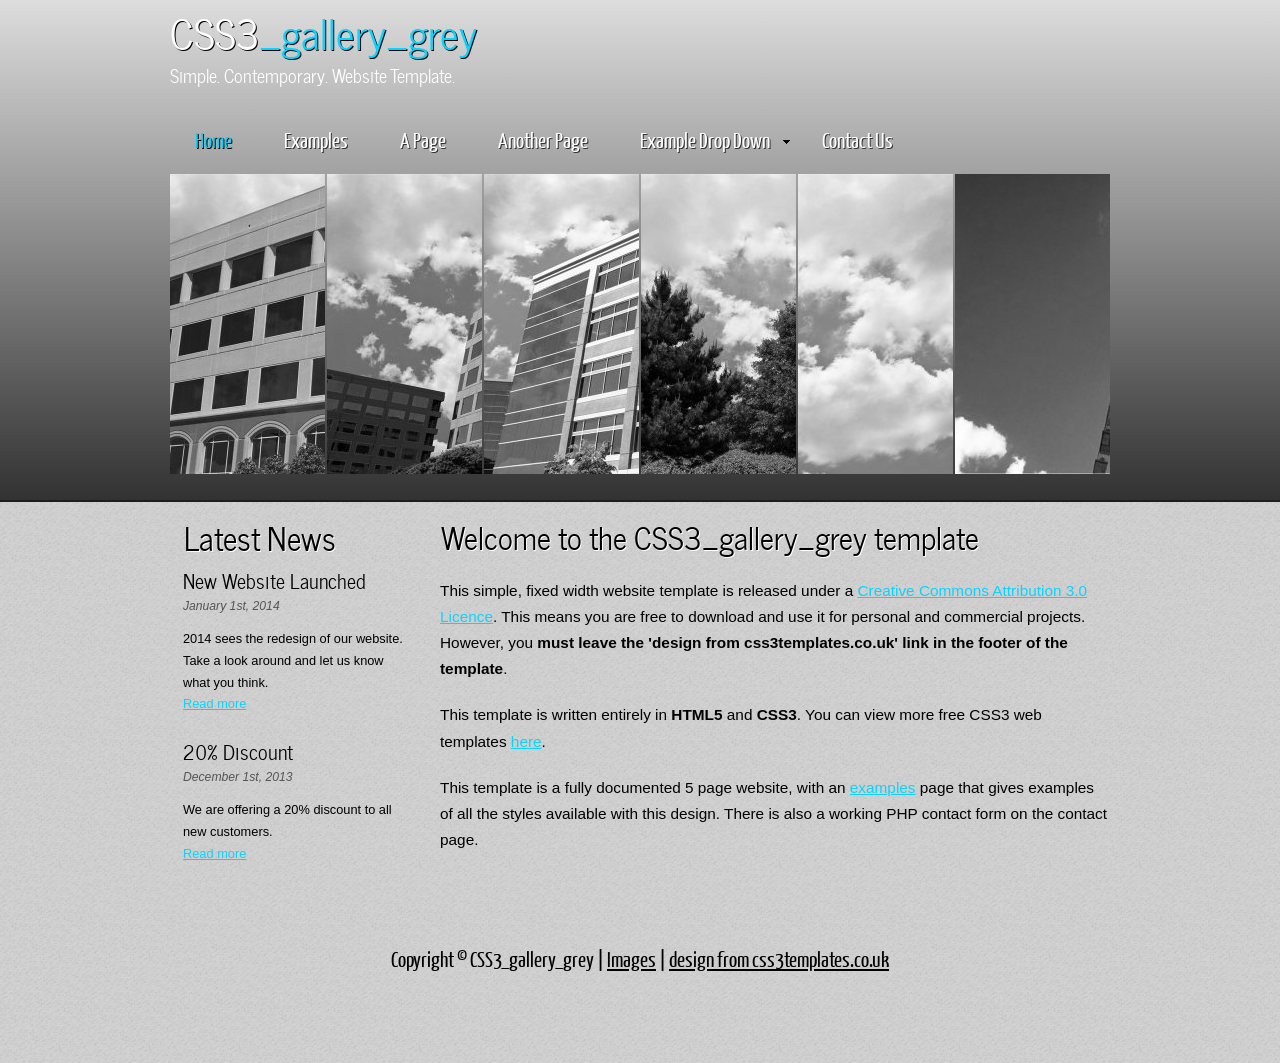
<file: css3/index.html>
<!DOCTYPE HTML>
<html>

<head>
  <title>CSS3_gallery_grey</title>
  <meta name="description" content="website description" />
  <meta name="keywords" content="website keywords, website keywords" />
  <meta http-equiv="content-type" content="text/html; charset=UTF-8" />
  <link rel="stylesheet" type="text/css" href="css/style.css" />
  <!-- modernizr enables HTML5 elements and feature detects -->
  <script type="text/javascript" src="js/modernizr-1.5.min.js"></script>
</head>

<body>
  <div id="main">
    
    <div id="top_split">	
	
	<header>
      <div id="logo">
        <div id="logo_text">
          <!-- class="logo_colour", allows you to change the colour of the text -->
          <h1><a href="index.html">CSS3<span class="logo_colour">_gallery_grey</span></a></h1>
          <h2>Simple. Contemporary. Website Template.</h2>
        </div>
      </div>
      <nav>
        <ul class="sf-menu" id="nav">
          <li class="selected"><a href="index.html">Home</a></li>
          <li><a href="examples.html">Examples</a></li>
          <li><a href="page.html">A Page</a></li>
          <li><a href="another_page.html">Another Page</a></li>
          <li><a href="#">Example Drop Down</a>
            <ul>
              <li><a href="#">Drop Down One</a></li>
              <li><a href="#">Drop Down Two</a>
                <ul>
                  <li><a href="#">Sub Drop Down One</a></li>
                  <li><a href="#">Sub Drop Down Two</a></li>
                  <li><a href="#">Sub Drop Down Three</a></li>
                  <li><a href="#">Sub Drop Down Four</a></li>
                  <li><a href="#">Sub Drop Down Five</a></li>
                </ul>
              </li>
              <li><a href="#">Drop Down Three</a></li>
              <li><a href="#">Drop Down Four</a></li>
              <li><a href="#">Drop Down Five</a></li>
            </ul>
          </li>
          <li><a href="contact.php">Contact Us</a></li>
        </ul>
      </nav>

      <ul id="images">
        <li><img src="images/1.jpg" width="600" height="300" alt="gallery_buildings_one" /></li>
        <li><img src="images/2.jpg" width="600" height="300" alt="gallery_buildings_two" /></li>
        <li><img src="images/3.jpg" width="600" height="300" alt="gallery_buildings_three" /></li>
        <li><img src="images/4.jpg" width="600" height="300" alt="gallery_buildings_four" /></li>
        <li><img src="images/5.jpg" width="600" height="300" alt="gallery_buildings_five" /></li>
        <li><img src="images/6.jpg" width="600" height="300" alt="gallery_buildings_six" /></li>
      </ul>	  
	
	</header>

	</div>  
	
	<div id="site_content">
      <div id="sidebar_container">
        <div class="sidebar">
          <h3>Latest News</h3>
          <h4>New Website Launched</h4>
          <h5>January 1st, 2014</h5>
          <p>2014 sees the redesign of our website. Take a look around and let us know what you think.<br /><a href="#">Read more</a></p>
          <h4>20% Discount</h4>
          <h5>December 1st, 2013</h5>
          <p>We are offering a 20% discount to all new customers.<br /><a href="#">Read more</a></p>
        </div>
      </div>
      <div class="content">
        <h1>Welcome to the CSS3_gallery_grey template</h1>
        <p>This simple, fixed width website template is released under a <a href="http://creativecommons.org/licenses/by/3.0">Creative Commons Attribution 3.0 Licence</a>. This means you are free to download and use it for personal and commercial projects. However, you <strong>must leave the 'design from css3templates.co.uk' link in the footer of the template</strong>.</p>
        <p>This template is written entirely in <strong>HTML5</strong> and <strong>CSS3</strong>. You can view more free CSS3 web templates <a href="http://www.css3templates.co.uk">here</a>.</p>
        <p>This template is a fully documented 5 page website, with an <a href="examples.html">examples</a> page that gives examples of all the styles available with this design. There is also a working PHP contact form on the contact page.</p>
      </div>
    </div>
    <footer>
      <p>Copyright &copy; CSS3_gallery_grey | <a href="http://fotogrph.com/">Images</a> | <a href="http://www.css3templates.co.uk">design from css3templates.co.uk</a></p>
    </footer>
  </div>
  <p>&nbsp;</p>
  <!-- javascript at the bottom for fast page loading -->
  <script type="text/javascript" src="js/jquery.js"></script>
  <script type="text/javascript" src="js/jquery.easing-sooper.js"></script>
  <script type="text/javascript" src="js/jquery.sooperfish.js"></script>
  <script type="text/javascript" src="js/jquery.kwicks-1.5.1.js"></script>
  <script type="text/javascript">
    $(document).ready(function() {
      $('#images').kwicks({
        max : 600,
        spacing : 2
      });
      $('ul.sf-menu').sooperfish();
    });
  </script>
</body>
</html>
</file>
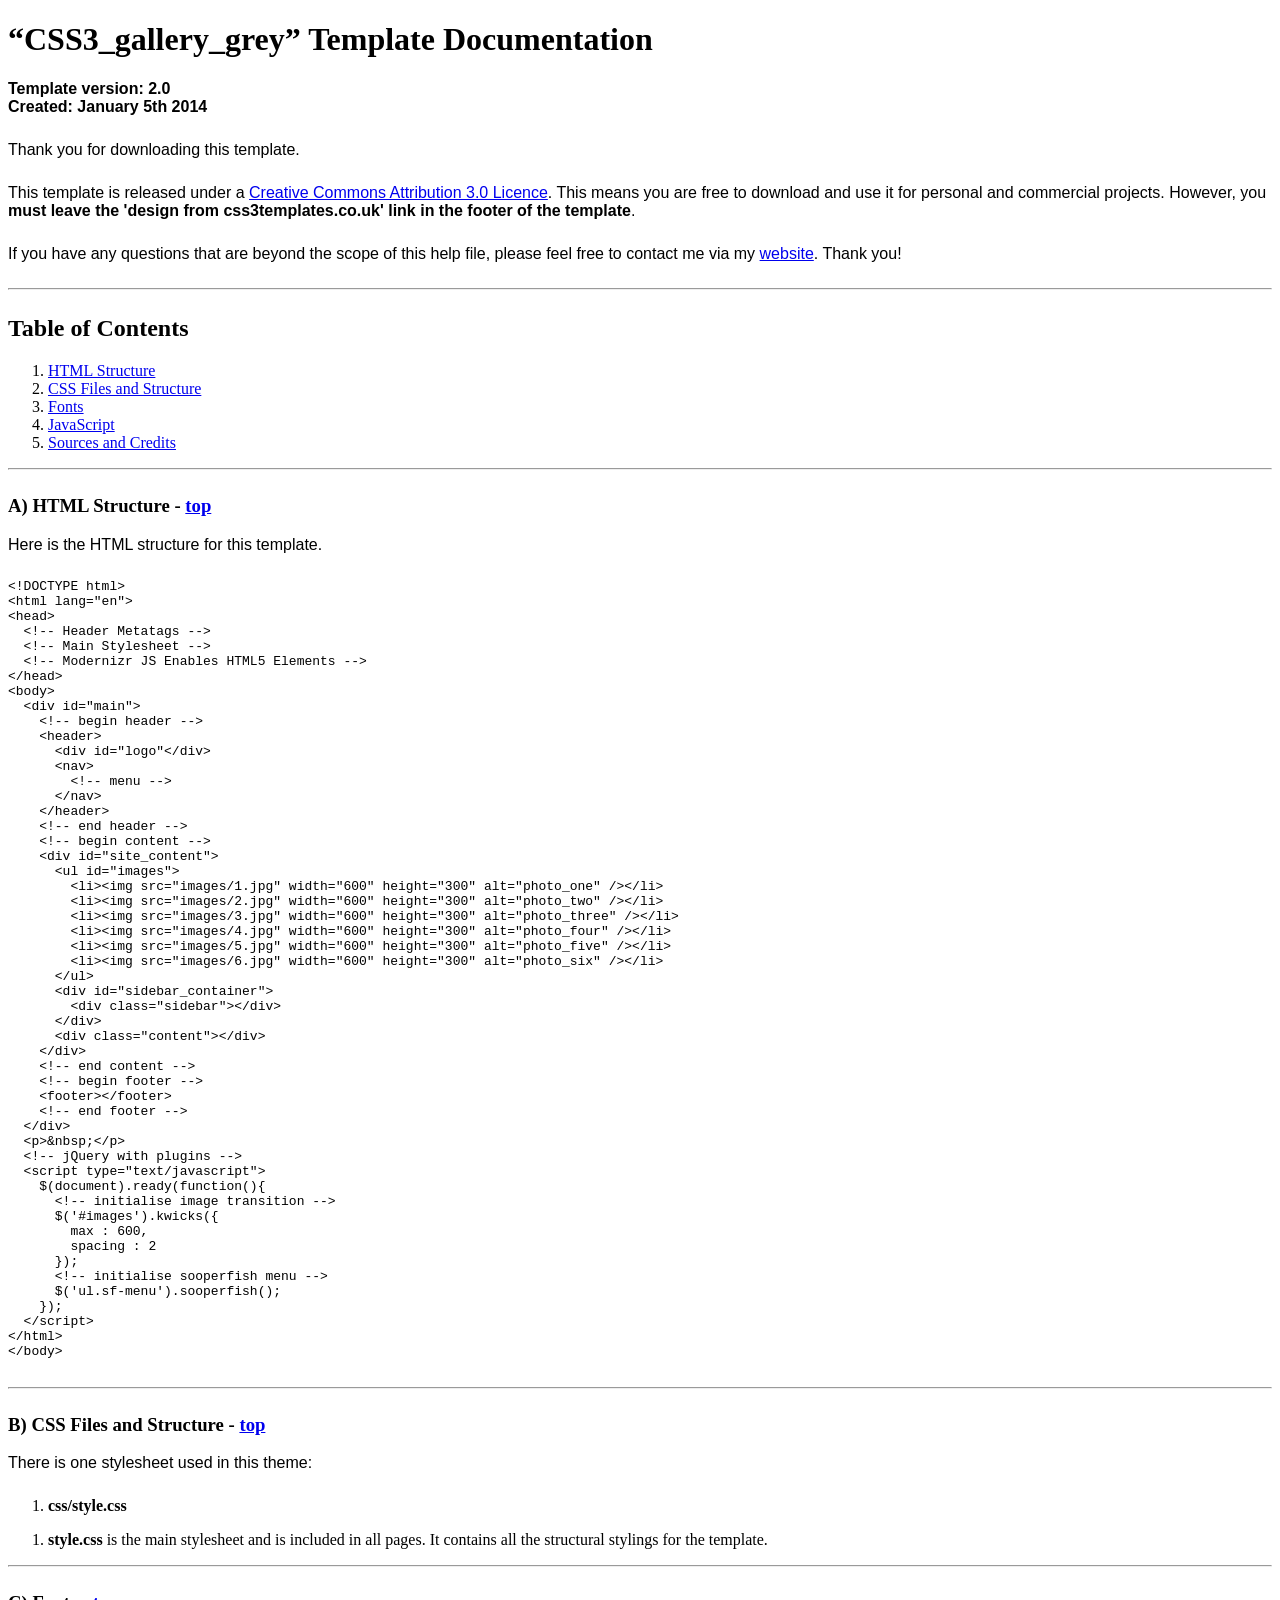
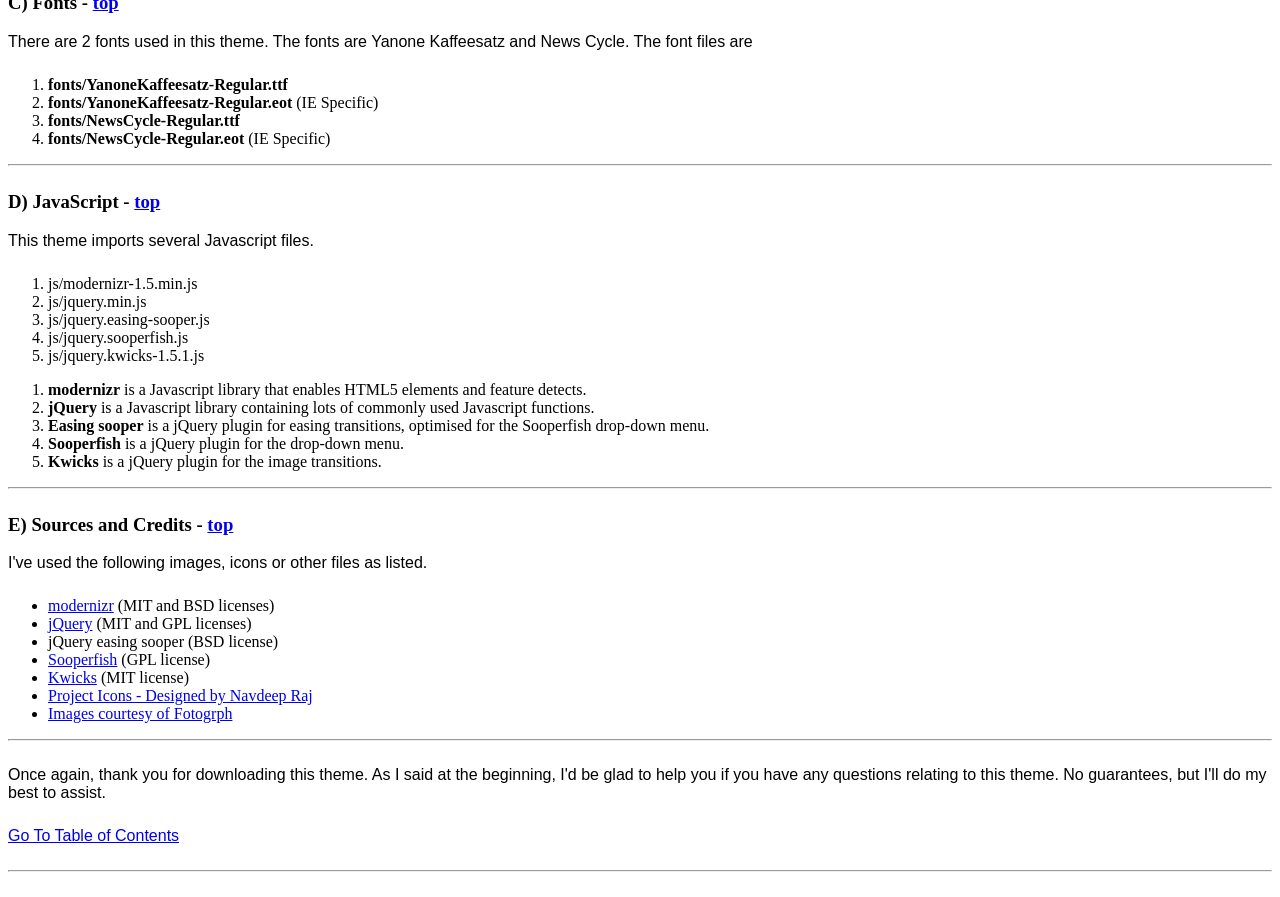
<file: css3/documentation/index.html>
<!DOCTYPE HTML>
<html>
  <meta http-equiv="content-type" content="text/html;charset=utf-8">
  <title>CSS3_gallery_grey Template</title>
  <style type="text/css" media="screen">
    p, table, hr, .box { font-family: arial; margin-bottom:25px; }
    .box p { margin-bottom:10px; }
  </style>
</head>


<body>
  <div>

    <h1>&ldquo;CSS3_gallery_grey&rdquo; Template Documentation</h1>

    <p><strong>Template version: 2.0<br />Created: January 5th 2014</strong></p>

    <div>
      <p>Thank you for downloading this template.</p>
      <p>This template is released under a <a href="http://creativecommons.org/licenses/by/3.0">Creative Commons Attribution 3.0 Licence</a>. This means you are free to download and use it for personal and commercial projects. However, you <strong>must leave the 'design from css3templates.co.uk' link in the footer of the template</strong>.</p>
      <p>If you have any questions that are beyond the scope of this help file, please feel free to contact me via my <a href="http://www.css3templates.co.uk">website</a>. Thank you!</p>
    </div>

    <hr>

    <h2 id="toc">Table of Contents</h2>
    <ol>
      <li><a href="#htmlStructure">HTML Structure</a></li>
      <li><a href="#cssFiles">CSS Files and Structure</a></li>
      <li><a href="#fontFiles">Fonts</a></li>
      <li><a href="#javascript">JavaScript</a></li>
      <li><a href="#credits">Sources and Credits</a></li>
    </ol>

    <hr>

    <h3 id="htmlStructure"><strong>A) HTML Structure</strong> - <a href="#toc">top</a></h3>
    <p>Here is the HTML structure for this template.</p>

    <pre>
&lt;!DOCTYPE html&gt;
&lt;html lang=&quot;en&quot;&gt;
&lt;head&gt;
  &lt;!-- Header Metatags --&gt;
  &lt;!-- Main Stylesheet --&gt;
  &lt;!-- Modernizr JS Enables HTML5 Elements --&gt;
&lt;/head&gt;
&lt;body&gt;
  &lt;div id=&quot;main&quot;&gt;
    &lt;!-- begin header --&gt;
    &lt;header&gt;
      &lt;div id=&quot;logo&quot;&lt;/div&gt;
      &lt;nav&gt;
        &lt;!-- menu --&gt;
      &lt;/nav&gt;
    &lt;/header&gt;
    &lt;!-- end header --&gt;
    &lt;!-- begin content --&gt;
    &lt;div id=&quot;site_content&quot;&gt;
      &lt;ul id="images"&gt;
        &lt;li&gt;&lt;img src=&quot;images/1.jpg&quot; width=&quot;600&quot; height=&quot;300&quot; alt=&quot;photo_one&quot; /&gt;&lt;/li&gt;
        &lt;li&gt;&lt;img src=&quot;images/2.jpg&quot; width=&quot;600&quot; height=&quot;300&quot; alt=&quot;photo_two&quot; /&gt;&lt;/li&gt;
        &lt;li&gt;&lt;img src=&quot;images/3.jpg&quot; width=&quot;600&quot; height=&quot;300&quot; alt=&quot;photo_three&quot; /&gt;&lt;/li&gt;
        &lt;li&gt;&lt;img src=&quot;images/4.jpg&quot; width=&quot;600&quot; height=&quot;300&quot; alt=&quot;photo_four&quot; /&gt;&lt;/li&gt;
        &lt;li&gt;&lt;img src=&quot;images/5.jpg&quot; width=&quot;600&quot; height=&quot;300&quot; alt=&quot;photo_five&quot; /&gt;&lt;/li&gt;
        &lt;li&gt;&lt;img src=&quot;images/6.jpg&quot; width=&quot;600&quot; height=&quot;300&quot; alt=&quot;photo_six&quot; /&gt;&lt;/li&gt;
      &lt;/ul&gt;
      &lt;div id=&quot;sidebar_container&quot;&gt;
        &lt;div class=&quot;sidebar&quot;&gt;&lt;/div&gt;
      &lt;/div&gt;
      &lt;div class=&quot;content&quot;&gt;&lt;/div&gt;
    &lt;/div&gt;
    &lt;!-- end content --&gt;
    &lt;!-- begin footer --&gt;
    &lt;footer&gt;&lt;/footer&gt;
    &lt;!-- end footer --&gt;
  &lt;/div&gt;
  &lt;p&gt;&amp;nbsp;&lt;/p&gt;
  &lt;!-- jQuery with plugins --&gt;
  &lt;script type=&quot;text/javascript&quot;&gt;
    $(document).ready(function(){
      &lt;!-- initialise image transition --&gt;
      $('#images').kwicks({
        max : 600,
        spacing : 2
      });
      &lt;!-- initialise sooperfish menu --&gt;
      $('ul.sf-menu').sooperfish();
    });
  &lt;/script&gt;
&lt;/html&gt;
&lt;/body&gt;
    </pre>

    <hr>

    <h3 id="cssFiles"><strong>B) CSS Files and Structure</strong> - <a href="#toc">top</a></h3>

    <p>There is one stylesheet used in this theme:</p>
    <ol>
      <li><b>css/style.css</b></li>
    </ol>

    <ol>
      <li><b>style.css</b> is the main stylesheet and is included in all pages. It contains all the structural stylings for the template.</li>
    </ol>

    <hr>

    <h3 id="fontFiles"><strong>C) Fonts</strong> - <a href="#toc">top</a></h3>

    <p>There are 2 fonts used in this theme. The fonts are Yanone Kaffeesatz and News Cycle. The font files are</p>
    <ol>
      <li><b>fonts/YanoneKaffeesatz-Regular.ttf</b></li>
      <li><b>fonts/YanoneKaffeesatz-Regular.eot</b> (IE Specific)</li>
      <li><b>fonts/NewsCycle-Regular.ttf</b></li>
      <li><b>fonts/NewsCycle-Regular.eot</b> (IE Specific)</li>
    </ol>

    <hr>

    <h3 id="javascript"><strong>D) JavaScript</strong> - <a href="#toc">top</a></h3>

    <p>This theme imports several Javascript files.</p>

    <ol>
      <li>js/modernizr-1.5.min.js</li>
      <li>js/jquery.min.js</li>
      <li>js/jquery.easing-sooper.js</li>
      <li>js/jquery.sooperfish.js</li>
      <li>js/jquery.kwicks-1.5.1.js</li>
    </ol>

    <ol>
      <li><b>modernizr</b> is a Javascript library that enables HTML5 elements and feature detects.</li>
      <li><b>jQuery</b> is a Javascript library containing lots of commonly used Javascript functions.</li>
      <li><b>Easing sooper</b> is a jQuery plugin for easing transitions, optimised for the Sooperfish drop-down menu.</li>
      <li><b>Sooperfish</b> is a jQuery plugin for the drop-down menu.</li>
      <li><b>Kwicks</b> is a jQuery plugin for the image transitions.</li>
    </ol>

    <hr>

    <h3 id="credits"><strong>E) Sources and Credits</strong> - <a href="#toc">top</a></h3>

    <p>I've used the following images, icons or other files as listed.

    <ul>
      <li><a href="http://www.modernizr.com">modernizr</a> (MIT and BSD licenses)</li>
      <li><a href="http://www.jquery.com">jQuery</a> (MIT and GPL licenses)</li>
      <li>jQuery easing sooper (BSD license)</li>
      <li><a href="http://archive.plugins.jquery.com/project/SooperFish">Sooperfish</a> (GPL license)</li>
      <li><a href="http://www.jeremymartin.name/projects.php?project=kwicks">Kwicks</a> (MIT license)</li>
      <li><a href="http://www.dezinerfolio.com/freebie/project-icon-set">Project Icons - Designed by Navdeep Raj</a>
      <li><a href="http://fotogrph.com/">Images courtesy of Fotogrph</a>    
	</ul>

    <hr>

    <p>Once again, thank you for downloading this theme. As I said at the beginning, I'd be glad to help you if you have any questions relating to this theme. No guarantees, but I'll do my best to assist.</p>

    <p><a href="#toc">Go To Table of Contents</a></p>

    <hr>
  </div>
</body>
</html>
</file>
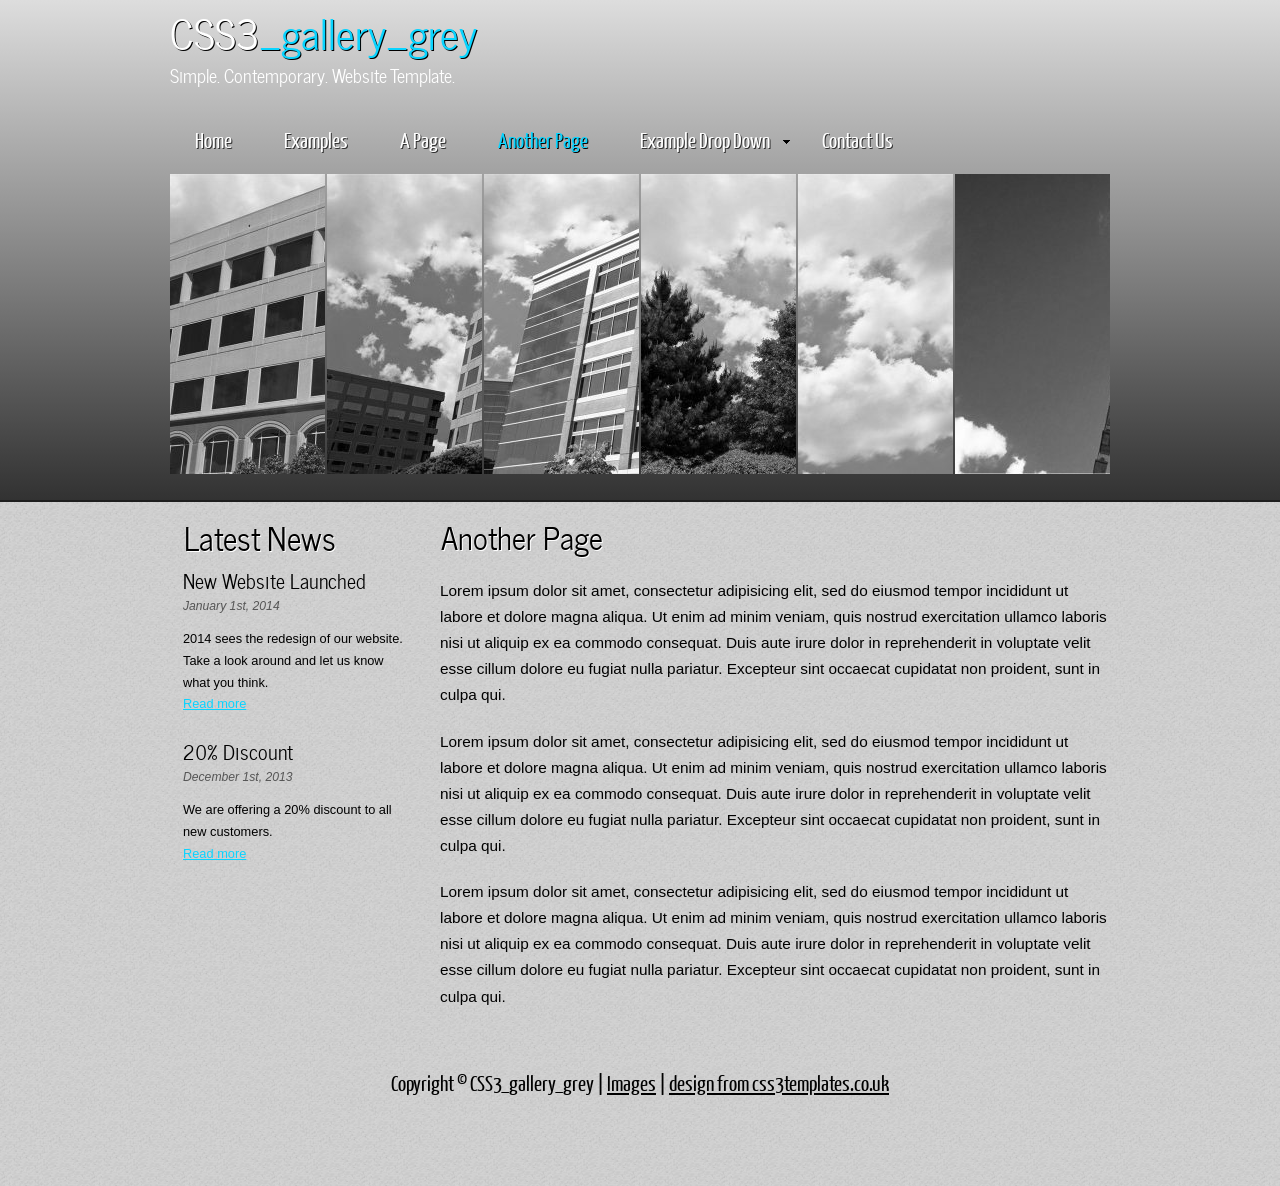
<file: css3/another_page.html>
<!DOCTYPE HTML>
<html>

<head>
  <title>CSS3_gallery_grey</title>
  <meta name="description" content="website description" />
  <meta name="keywords" content="website keywords, website keywords" />
  <meta http-equiv="content-type" content="text/html; charset=UTF-8" />
  <link rel="stylesheet" type="text/css" href="css/style.css" />
  <!-- modernizr enables HTML5 elements and feature detects -->
  <script type="text/javascript" src="js/modernizr-1.5.min.js"></script>
</head>

<body>
  <div id="main">
    
	<div id="top_split">	
	
	<header>
      <div id="logo">
        <div id="logo_text">
          <!-- class="logo_colour", allows you to change the colour of the text -->
          <h1><a href="index.html">CSS3<span class="logo_colour">_gallery_grey</span></a></h1>
          <h2>Simple. Contemporary. Website Template.</h2>
        </div>
      </div>
      <nav>
        <ul class="sf-menu" id="nav">
          <li><a href="index.html">Home</a></li>
          <li><a href="examples.html">Examples</a></li>
          <li><a href="page.html">A Page</a></li>
          <li class="selected"><a href="another_page.html">Another Page</a></li>
          <li><a href="#">Example Drop Down</a>
            <ul>
              <li><a href="#">Drop Down One</a></li>
              <li><a href="#">Drop Down Two</a>
                <ul>
                  <li><a href="#">Sub Drop Down One</a></li>
                  <li><a href="#">Sub Drop Down Two</a></li>
                  <li><a href="#">Sub Drop Down Three</a></li>
                  <li><a href="#">Sub Drop Down Four</a></li>
                  <li><a href="#">Sub Drop Down Five</a></li>
                </ul>
              </li>
              <li><a href="#">Drop Down Three</a></li>
              <li><a href="#">Drop Down Four</a></li>
              <li><a href="#">Drop Down Five</a></li>
            </ul>
          </li>
          <li><a href="contact.php">Contact Us</a></li>
        </ul>
      </nav>

      <ul id="images">
        <li><img src="images/1.jpg" width="600" height="300" alt="gallery_buildings_one" /></li>
        <li><img src="images/2.jpg" width="600" height="300" alt="gallery_buildings_two" /></li>
        <li><img src="images/3.jpg" width="600" height="300" alt="gallery_buildings_three" /></li>
        <li><img src="images/4.jpg" width="600" height="300" alt="gallery_buildings_four" /></li>
        <li><img src="images/5.jpg" width="600" height="300" alt="gallery_buildings_five" /></li>
        <li><img src="images/6.jpg" width="600" height="300" alt="gallery_buildings_six" /></li>
      </ul>	  
	
	</header>

	</div>  
	
    <div id="site_content">
      <div id="sidebar_container">
        <div class="sidebar">
          <h3>Latest News</h3>
          <h4>New Website Launched</h4>
          <h5>January 1st, 2014</h5>
          <p>2014 sees the redesign of our website. Take a look around and let us know what you think.<br /><a href="#">Read more</a></p>
          <h4>20% Discount</h4>
          <h5>December 1st, 2013</h5>
          <p>We are offering a 20% discount to all new customers.<br /><a href="#">Read more</a></p>
        </div>
      </div>
      <div class="content">
        <h1>Another Page</h1>
        <p>Lorem ipsum dolor sit amet, consectetur adipisicing elit, sed do eiusmod tempor incididunt ut labore et dolore magna aliqua. Ut enim ad minim veniam, quis nostrud exercitation ullamco laboris nisi ut aliquip ex ea commodo consequat. Duis aute irure dolor in reprehenderit in voluptate velit esse cillum dolore eu fugiat nulla pariatur. Excepteur sint occaecat cupidatat non proident, sunt in culpa qui.</p>
        <p>Lorem ipsum dolor sit amet, consectetur adipisicing elit, sed do eiusmod tempor incididunt ut labore et dolore magna aliqua. Ut enim ad minim veniam, quis nostrud exercitation ullamco laboris nisi ut aliquip ex ea commodo consequat. Duis aute irure dolor in reprehenderit in voluptate velit esse cillum dolore eu fugiat nulla pariatur. Excepteur sint occaecat cupidatat non proident, sunt in culpa qui.</p>
        <p>Lorem ipsum dolor sit amet, consectetur adipisicing elit, sed do eiusmod tempor incididunt ut labore et dolore magna aliqua. Ut enim ad minim veniam, quis nostrud exercitation ullamco laboris nisi ut aliquip ex ea commodo consequat. Duis aute irure dolor in reprehenderit in voluptate velit esse cillum dolore eu fugiat nulla pariatur. Excepteur sint occaecat cupidatat non proident, sunt in culpa qui.</p>
      </div>
    </div>
    <footer>
      <p>Copyright &copy; CSS3_gallery_grey | <a href="http://fotogrph.com/">Images</a> | <a href="http://www.css3templates.co.uk">design from css3templates.co.uk</a></p>
    </footer>
  </div>
  <p>&nbsp;</p>
  <!-- javascript at the bottom for fast page loading -->
  <script type="text/javascript" src="js/jquery.js"></script>
  <script type="text/javascript" src="js/jquery.easing-sooper.js"></script>
  <script type="text/javascript" src="js/jquery.sooperfish.js"></script>
  <script type="text/javascript" src="js/jquery.kwicks-1.5.1.js"></script>
  <script type="text/javascript">
    $(document).ready(function() {
      $('#images').kwicks({
        max : 600,
        spacing : 2
      });
      $('ul.sf-menu').sooperfish();
    });
  </script>
</body>
</html>
</file>
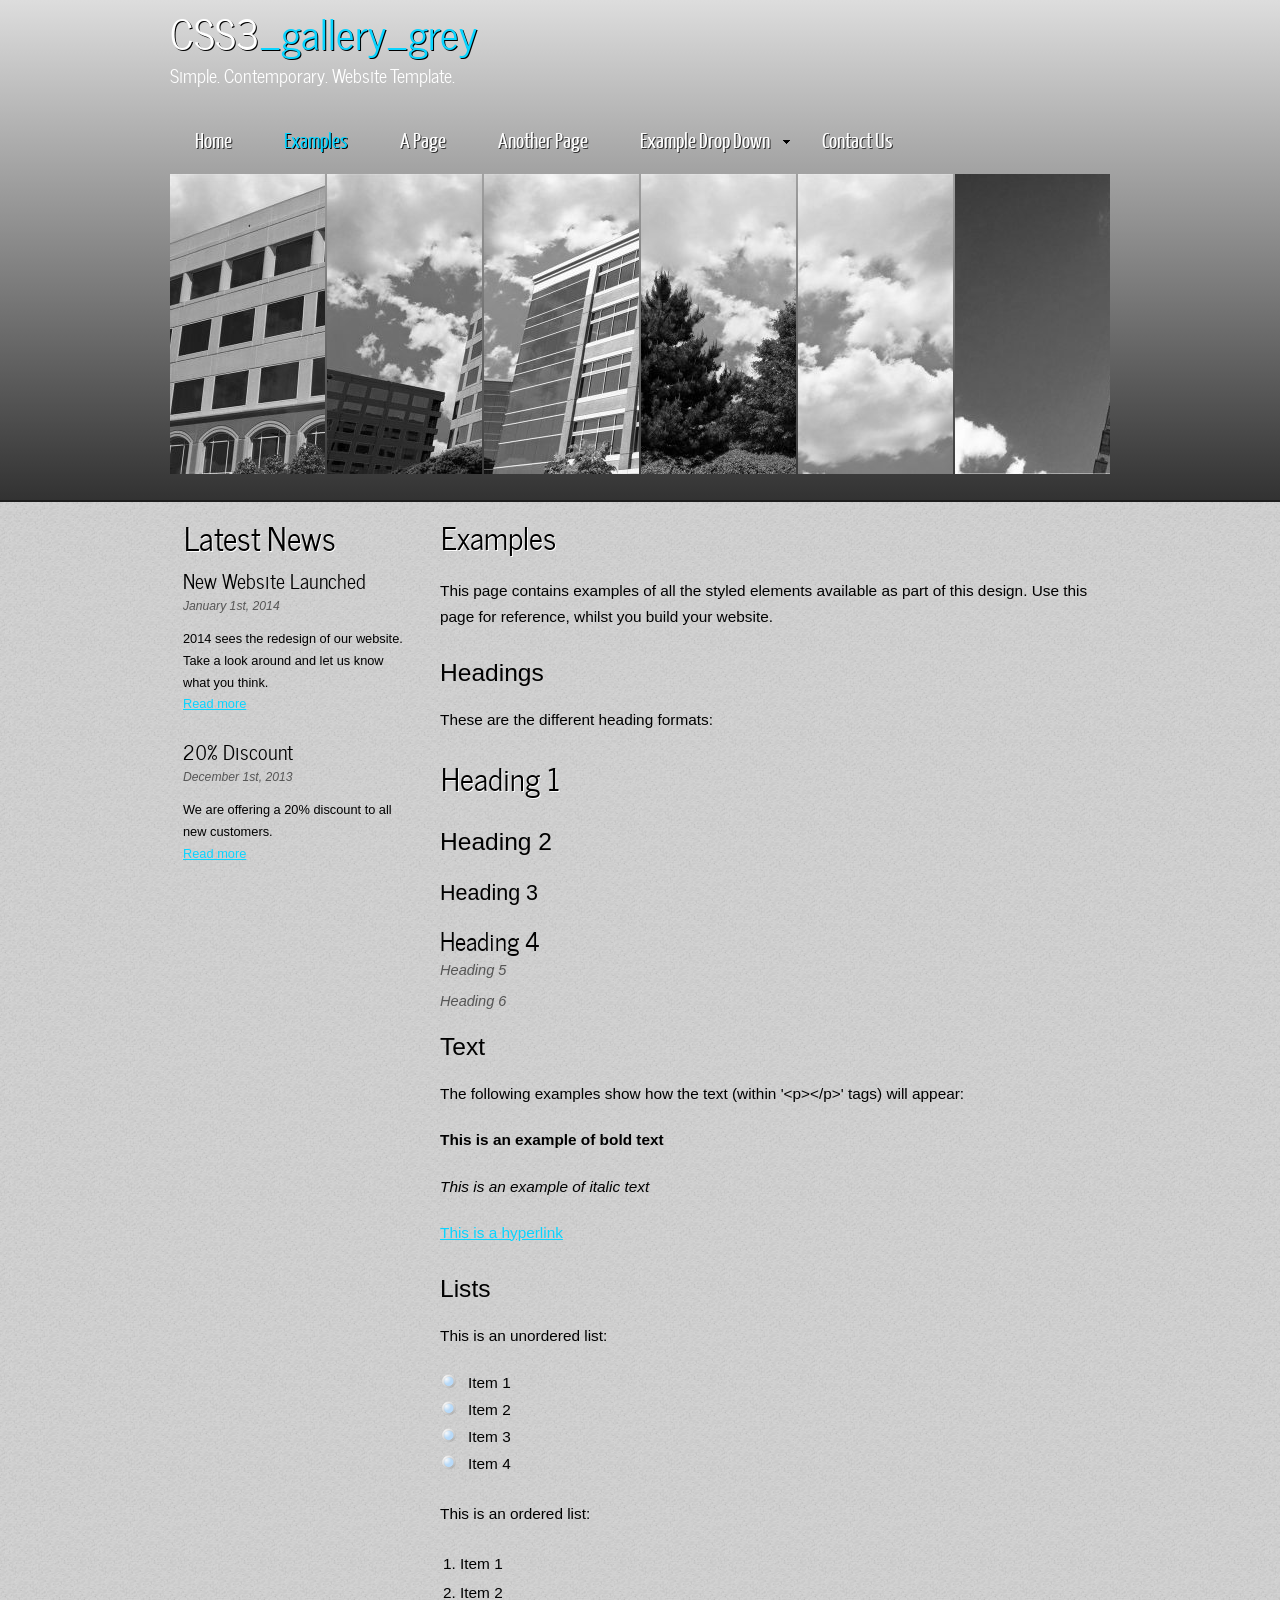
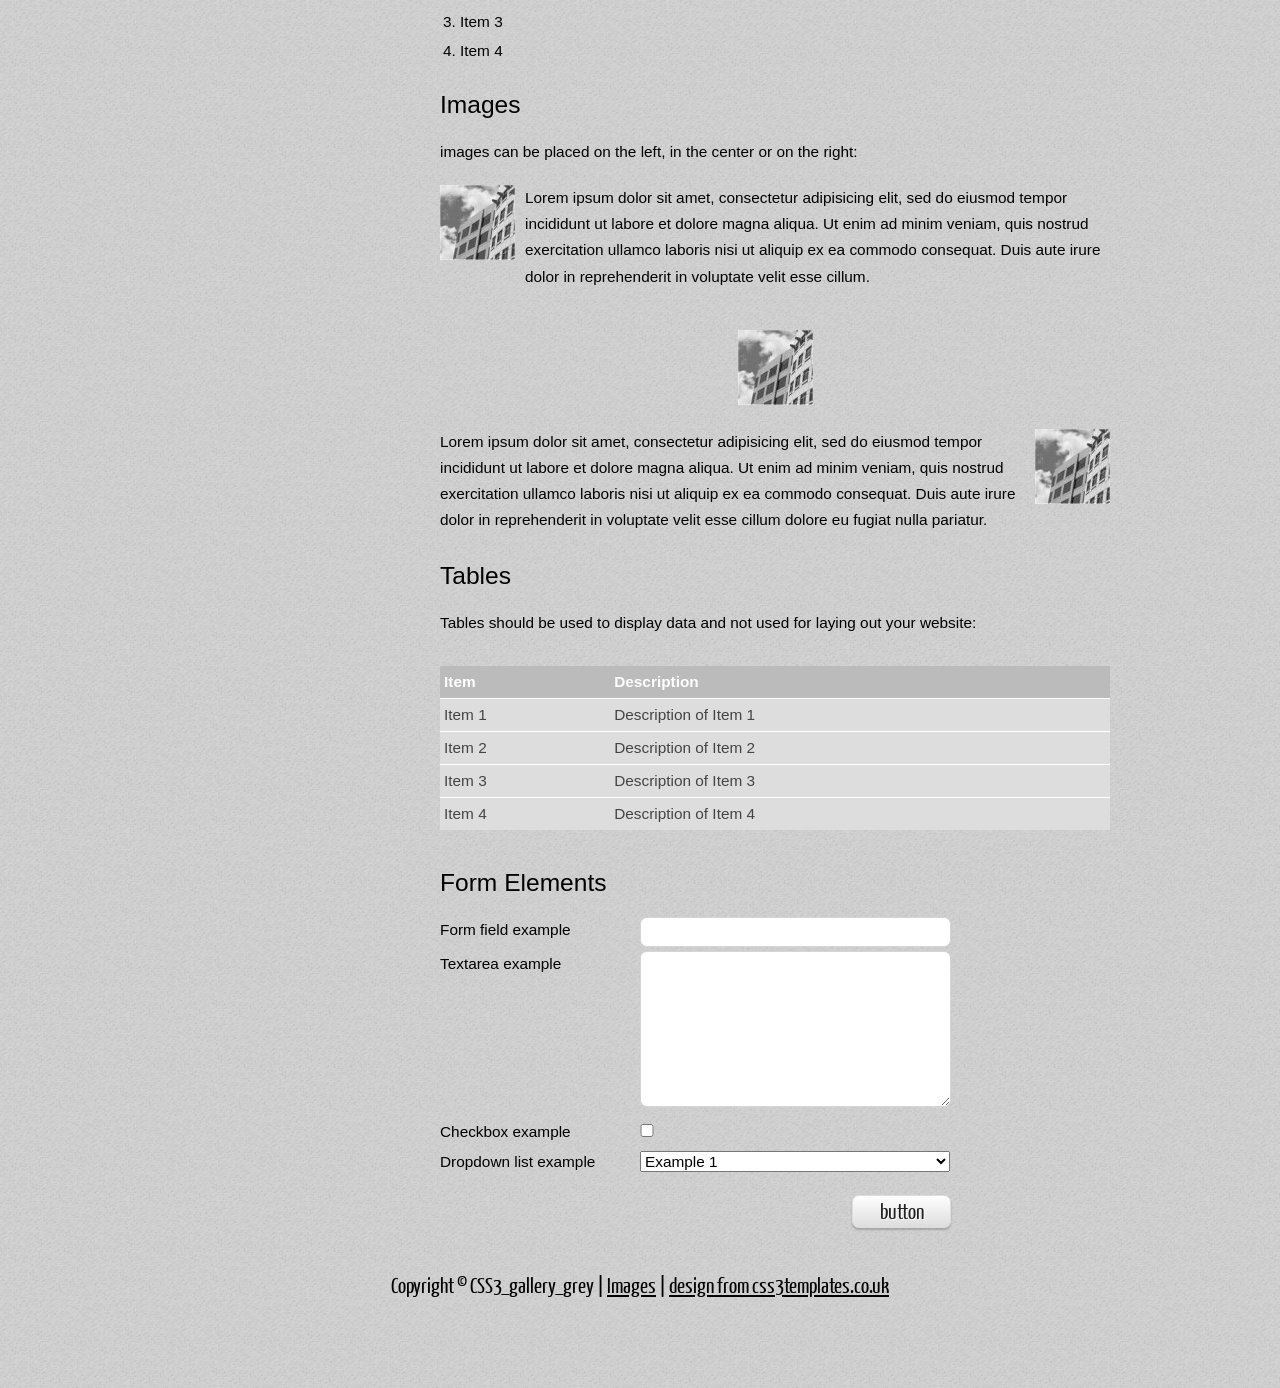
<file: css3/examples.html>
<!DOCTYPE HTML>
<html>

<head>
  <title>CSS3_gallery_grey</title>
  <meta name="description" content="website description" />
  <meta name="keywords" content="website keywords, website keywords" />
  <meta http-equiv="content-type" content="text/html; charset=UTF-8" />
  <link rel="stylesheet" type="text/css" href="css/style.css" />
  <!-- modernizr enables HTML5 elements and feature detects -->
  <script type="text/javascript" src="js/modernizr-1.5.min.js"></script>
</head>

<body>
  <div id="main">
    
	<div id="top_split">	
	
	<header>
      <div id="logo">
        <div id="logo_text">
          <!-- class="logo_colour", allows you to change the colour of the text -->
          <h1><a href="index.html">CSS3<span class="logo_colour">_gallery_grey</span></a></h1>
          <h2>Simple. Contemporary. Website Template.</h2>
        </div>
      </div>
      <nav>
        <ul class="sf-menu" id="nav">
          <li><a href="index.html">Home</a></li>
          <li class="selected"><a href="examples.html">Examples</a></li>
          <li><a href="page.html">A Page</a></li>
          <li><a href="another_page.html">Another Page</a></li>
          <li><a href="#">Example Drop Down</a>
            <ul>
              <li><a href="#">Drop Down One</a></li>
              <li><a href="#">Drop Down Two</a>
                <ul>
                  <li><a href="#">Sub Drop Down One</a></li>
                  <li><a href="#">Sub Drop Down Two</a></li>
                  <li><a href="#">Sub Drop Down Three</a></li>
                  <li><a href="#">Sub Drop Down Four</a></li>
                  <li><a href="#">Sub Drop Down Five</a></li>
                </ul>
              </li>
              <li><a href="#">Drop Down Three</a></li>
              <li><a href="#">Drop Down Four</a></li>
              <li><a href="#">Drop Down Five</a></li>
            </ul>
          </li>
          <li><a href="contact.php">Contact Us</a></li>
        </ul>
      </nav>

      <ul id="images">
        <li><img src="images/1.jpg" width="600" height="300" alt="gallery_buildings_one" /></li>
        <li><img src="images/2.jpg" width="600" height="300" alt="gallery_buildings_two" /></li>
        <li><img src="images/3.jpg" width="600" height="300" alt="gallery_buildings_three" /></li>
        <li><img src="images/4.jpg" width="600" height="300" alt="gallery_buildings_four" /></li>
        <li><img src="images/5.jpg" width="600" height="300" alt="gallery_buildings_five" /></li>
        <li><img src="images/6.jpg" width="600" height="300" alt="gallery_buildings_six" /></li>
      </ul>	  
	
	</header>
	
	</div>  
	
    <div id="site_content">
      <div id="sidebar_container">
        <div class="sidebar">
          <h3>Latest News</h3>
          <h4>New Website Launched</h4>
          <h5>January 1st, 2014</h5>
          <p>2014 sees the redesign of our website. Take a look around and let us know what you think.<br /><a href="#">Read more</a></p>
          <h4>20% Discount</h4>
          <h5>December 1st, 2013</h5>
          <p>We are offering a 20% discount to all new customers.<br /><a href="#">Read more</a></p>
        </div>
      </div>
      <div class="content">
        <h1>Examples</h1>
        <p>This page contains examples of all the styled elements available as part of this design. Use this page for reference, whilst you build your website.</p>
        <h2>Headings</h2>
        <p>These are the different heading formats:</p>
        <h1>Heading 1</h1>
        <h2>Heading 2</h2>
        <h3>Heading 3</h3>
        <h4>Heading 4</h4>
        <h5>Heading 5</h5>
        <h6>Heading 6</h6>
        <h2>Text</h2>
        <p>The following examples show how the text (within '&lt;p&gt;&lt;/p&gt;' tags) will appear:</p>
        <p><strong>This is an example of bold text</strong></p>
        <p><i>This is an example of italic text</i></p>
        <p><a href="#">This is a hyperlink</a></p>
        <h2>Lists</h2>
        <p>This is an unordered list:</p>
        <ul>
          <li>Item 1</li>
          <li>Item 2</li>
          <li>Item 3</li>
          <li>Item 4</li>
        </ul>
        <p>This is an ordered list:</p>
        <ol>
          <li>Item 1</li>
          <li>Item 2</li>
          <li>Item 3</li>
          <li>Item 4</li>
        </ol>
        <h2>Images</h2>
        <p>images can be placed on the left, in the center or on the right:</p>
        <span class="left"><img src="images/graphic.jpg" alt="example graphic" /></span>
        <p>
          Lorem ipsum dolor sit amet, consectetur adipisicing elit, sed do eiusmod tempor
          incididunt ut labore et dolore magna aliqua. Ut enim ad minim veniam, quis nostrud
          exercitation ullamco laboris nisi ut aliquip ex ea commodo consequat. Duis aute
          irure dolor in reprehenderit in voluptate velit esse cillum.
        </p>
        <span class="center"><img src="images/graphic.jpg" alt="example graphic" /></span>
        <span class="right"><img src="images/graphic.jpg" alt="example graphic" /></span>
        <p>
          Lorem ipsum dolor sit amet, consectetur adipisicing elit, sed do eiusmod tempor
          incididunt ut labore et dolore magna aliqua. Ut enim ad minim veniam, quis nostrud
          exercitation ullamco laboris nisi ut aliquip ex ea commodo consequat. Duis aute
          irure dolor in reprehenderit in voluptate velit esse cillum dolore eu fugiat nulla
          pariatur.
        </p>
        <h2>Tables</h2>
        <p>Tables should be used to display data and not used for laying out your website:</p>
        <table style="width:100%; border-spacing:0;">
          <tr><th>Item</th><th>Description</th></tr>
          <tr><td>Item 1</td><td>Description of Item 1</td></tr>
          <tr><td>Item 2</td><td>Description of Item 2</td></tr>
          <tr><td>Item 3</td><td>Description of Item 3</td></tr>
          <tr><td>Item 4</td><td>Description of Item 4</td></tr>
        </table>
        <h2>Form Elements</h2>
        <form action="#" method="post">
          <div class="form_settings">
            <p><span>Form field example</span><input type="text" name="name" value="" /></p>
            <p><span>Textarea example</span><textarea rows="8" cols="50" name="name"></textarea></p>
            <p><span>Checkbox example</span><input class="checkbox" type="checkbox" name="name" value="" /></p>
            <p><span>Dropdown list example</span><select id="id" name="name"><option value="1">Example 1</option><option value="2">Example 2</option></select></p>
            <p style="padding-top: 15px"><span>&nbsp;</span><input class="submit" type="submit" name="name" value="button" /></p>
          </div>
        </form>
      </div>
    </div>
    <footer>
      <p>Copyright &copy; CSS3_gallery_grey | <a href="http://fotogrph.com/">Images</a> | <a href="http://www.css3templates.co.uk">design from css3templates.co.uk</a></p>
    </footer>
  </div>
  <p>&nbsp;</p>
  <!-- javascript at the bottom for fast page loading -->
  <script type="text/javascript" src="js/jquery.js"></script>
  <script type="text/javascript" src="js/jquery.easing-sooper.js"></script>
  <script type="text/javascript" src="js/jquery.sooperfish.js"></script>
  <script type="text/javascript" src="js/jquery.kwicks-1.5.1.js"></script>
  <script type="text/javascript">
    $(document).ready(function() {
      $('#images').kwicks({
        max : 600,
        spacing : 2
      });
      $('ul.sf-menu').sooperfish();
    });
  </script>
</body>
</html>
</file>
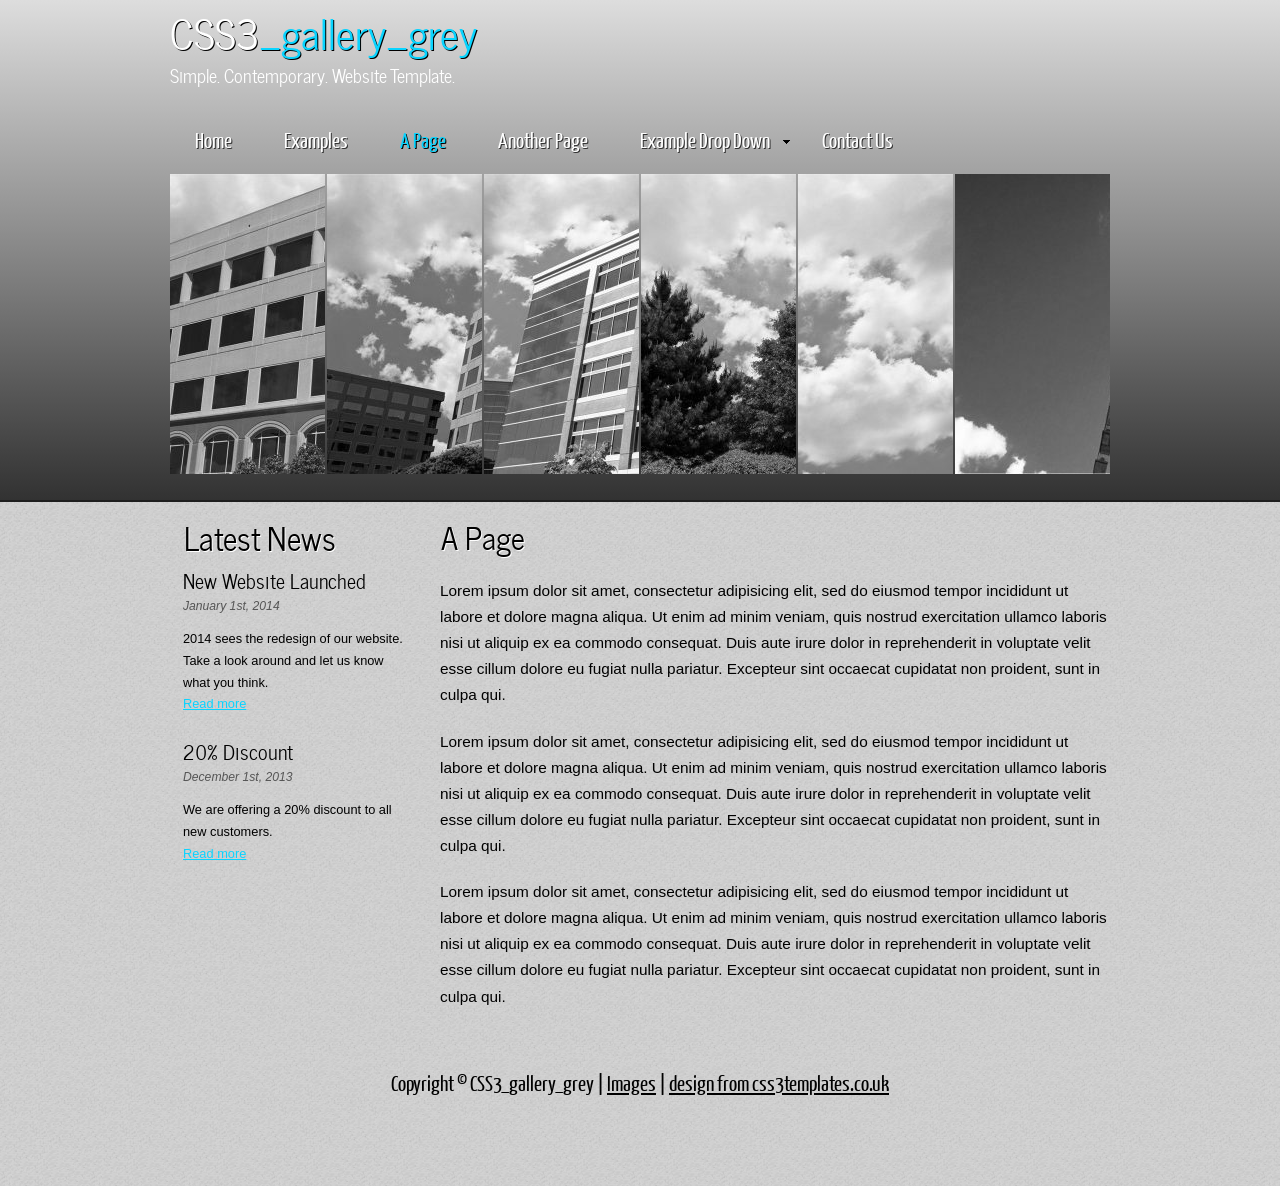
<file: css3/page.html>
<!DOCTYPE HTML>
<html>

<head>
  <title>CSS3_gallery_grey</title>
  <meta name="description" content="website description" />
  <meta name="keywords" content="website keywords, website keywords" />
  <meta http-equiv="content-type" content="text/html; charset=UTF-8" />
  <link rel="stylesheet" type="text/css" href="css/style.css" />
  <!-- modernizr enables HTML5 elements and feature detects -->
  <script type="text/javascript" src="js/modernizr-1.5.min.js"></script>
</head>

<body>
  <div id="main">
    
	<div id="top_split">	
	
	<header>
      <div id="logo">
        <div id="logo_text">
          <!-- class="logo_colour", allows you to change the colour of the text -->
          <h1><a href="index.html">CSS3<span class="logo_colour">_gallery_grey</span></a></h1>
          <h2>Simple. Contemporary. Website Template.</h2>
        </div>
      </div>
      <nav>
        <ul class="sf-menu" id="nav">
          <li><a href="index.html">Home</a></li>
          <li><a href="examples.html">Examples</a></li>
          <li class="selected"><a href="page.html">A Page</a></li>
          <li><a href="another_page.html">Another Page</a></li>
          <li><a href="#">Example Drop Down</a>
            <ul>
              <li><a href="#">Drop Down One</a></li>
              <li><a href="#">Drop Down Two</a>
                <ul>
                  <li><a href="#">Sub Drop Down One</a></li>
                  <li><a href="#">Sub Drop Down Two</a></li>
                  <li><a href="#">Sub Drop Down Three</a></li>
                  <li><a href="#">Sub Drop Down Four</a></li>
                  <li><a href="#">Sub Drop Down Five</a></li>
                </ul>
              </li>
              <li><a href="#">Drop Down Three</a></li>
              <li><a href="#">Drop Down Four</a></li>
              <li><a href="#">Drop Down Five</a></li>
            </ul>
          </li>
          <li><a href="contact.php">Contact Us</a></li>
        </ul>
      </nav>

      <ul id="images">
        <li><img src="images/1.jpg" width="600" height="300" alt="gallery_buildings_one" /></li>
        <li><img src="images/2.jpg" width="600" height="300" alt="gallery_buildings_two" /></li>
        <li><img src="images/3.jpg" width="600" height="300" alt="gallery_buildings_three" /></li>
        <li><img src="images/4.jpg" width="600" height="300" alt="gallery_buildings_four" /></li>
        <li><img src="images/5.jpg" width="600" height="300" alt="gallery_buildings_five" /></li>
        <li><img src="images/6.jpg" width="600" height="300" alt="gallery_buildings_six" /></li>
      </ul>	  
	
	</header>

	</div>  
	
    <div id="site_content">
      <div id="sidebar_container">
        <div class="sidebar">
          <h3>Latest News</h3>
          <h4>New Website Launched</h4>
          <h5>January 1st, 2014</h5>
          <p>2014 sees the redesign of our website. Take a look around and let us know what you think.<br /><a href="#">Read more</a></p>
          <h4>20% Discount</h4>
          <h5>December 1st, 2013</h5>
          <p>We are offering a 20% discount to all new customers.<br /><a href="#">Read more</a></p>
        </div>
      </div>
      <div class="content">
        <h1>A Page</h1>
        <p>Lorem ipsum dolor sit amet, consectetur adipisicing elit, sed do eiusmod tempor incididunt ut labore et dolore magna aliqua. Ut enim ad minim veniam, quis nostrud exercitation ullamco laboris nisi ut aliquip ex ea commodo consequat. Duis aute irure dolor in reprehenderit in voluptate velit esse cillum dolore eu fugiat nulla pariatur. Excepteur sint occaecat cupidatat non proident, sunt in culpa qui.</p>
        <p>Lorem ipsum dolor sit amet, consectetur adipisicing elit, sed do eiusmod tempor incididunt ut labore et dolore magna aliqua. Ut enim ad minim veniam, quis nostrud exercitation ullamco laboris nisi ut aliquip ex ea commodo consequat. Duis aute irure dolor in reprehenderit in voluptate velit esse cillum dolore eu fugiat nulla pariatur. Excepteur sint occaecat cupidatat non proident, sunt in culpa qui.</p>
        <p>Lorem ipsum dolor sit amet, consectetur adipisicing elit, sed do eiusmod tempor incididunt ut labore et dolore magna aliqua. Ut enim ad minim veniam, quis nostrud exercitation ullamco laboris nisi ut aliquip ex ea commodo consequat. Duis aute irure dolor in reprehenderit in voluptate velit esse cillum dolore eu fugiat nulla pariatur. Excepteur sint occaecat cupidatat non proident, sunt in culpa qui.</p>
      </div>
    </div>
    <footer>
      <p>Copyright &copy; CSS3_gallery_grey | <a href="http://fotogrph.com/">Images</a> | <a href="http://www.css3templates.co.uk">design from css3templates.co.uk</a></p>
    </footer>
  </div>
  <p>&nbsp;</p>
  <!-- javascript at the bottom for fast page loading -->
  <script type="text/javascript" src="js/jquery.js"></script>
  <script type="text/javascript" src="js/jquery.easing-sooper.js"></script>
  <script type="text/javascript" src="js/jquery.sooperfish.js"></script>
  <script type="text/javascript" src="js/jquery.kwicks-1.5.1.js"></script>
  <script type="text/javascript">
    $(document).ready(function() {
      $('#images').kwicks({
        max : 600,
        spacing : 2
      });
      $('ul.sf-menu').sooperfish();
    });
  </script>
</body>
</html>
</file>
<file: css3/css/style.css>
@font-face { 
  font-family: Yanone Kaffeesatz; 
    src: url('../fonts/YanoneKaffeesatz-Regular.eot'); 
    src: local("Yanone Kaffeesatz"), url('../fonts/YanoneKaffeesatz-Regular.ttf'); 
} 

@font-face { 
  font-family: News Cycle; 
    src: url('../fonts/NewsCycle-Regular.eot'); 
    src: local("News Cycle"), url('../fonts/NewsCycle-Regular.ttf'); 
} 

html { 
  height: 100%;
}

* { 
  margin: 0;
  padding: 0;
}

/* tell the browser to render HTML 5 elements as block */
article, aside, figure, footer, header, hgroup, nav, section { 
  display:block;
}

body { 
  font: normal .80em arial, sans-serif;
  background: #DDD url(../images/pattern.png) repeat;
  color: #000;
}

p { 
  padding: 0 0 20px 0;
  line-height: 1.7em;
}

img { 
  border: 0;
}

h1, h2, h3, h4, h5, h6 { 
  color: #000;
  letter-spacing: 0em;
  padding: 0 0 5px 0;
}

h1, h2, h3 { 
  font: normal 140% arial, sans-serif;
  margin: 0 0 15px 0;
  padding: 15px 0 5px 0;
  color: #000;
}

h2 { 
  font-size: 160%;
  padding: 9px 0 5px 0;
}

h3 { 
  font-size: 140%;
  padding: 5px 0 0 0;
}

h4, h6 { 
  color: #000;
  padding: 0 0 5px 0;
  font: normal 160% 'News Cycle', arial, sans-serif;
}

h5, h6 { 
  color: #555;
  font: italic 95% arial, sans-serif;
  letter-spacing: normal;
  padding: 0 0 15px 0;
}

a, a:hover { 
  outline: none;
  text-decoration: underline;
  color: #09D4FF;
}

a:hover { 
  text-decoration: none;
}

blockquote { 
  margin: 20px 0; 
  padding: 10px 20px 0 20px;
  border: 1px solid #E5E5DB;
  background: #FFF;
}

ul { 
  margin: 2px 0 22px 17px;
}

ul li { 
  list-style-type: circle;
  margin: 0 0 6px 0; 
  padding: 0 0 4px 5px;
  line-height: 1.5em;
}

ol { 
  margin: 8px 0 22px 20px;
}

ol li { 
  margin: 0 0 11px 0;
}

.left { 
  float: left;
  width: auto;
  margin-right: 10px;
}

.right { 
  float: right; 
  width: auto;
  margin-left: 10px;
}

.center { 
  display: block;
  text-align: center;
  margin: 20px auto;
}

#main, nav, #container, #logo, #site_content, footer, header { 
  margin-left: auto; 
  margin-right: auto;
}

#main {
  margin: 0 auto;
  background: transparent;
  padding-bottom: 30px;
}

#top_split
{ border-bottom: 2px solid #1D1D1D;
  background: #323232; /* Show a solid color for older browsers */
  background: -moz-linear-gradient(#DDD, #323232);
  background: -o-linear-gradient(#DDD, #323232);
  background: -webkit-linear-gradient(#DDD, #323232);}


header { 
  width: 940px;
  background: transparent;
  height: 500px;
}

#logo { 
  width: 940px;
  height: 110px;
  background: transparent;
  color: #888;
  padding: 0;
  float: left;}

#logo h1, #logo h2 { 
  font: normal 320% 'News Cycle', arial, sans-serif;
  border-bottom: 0;
  text-transform: none;
  margin: 0;
}

#logo_text h1, #logo_text h1 a, #logo_text h1 a:hover { 
  padding: 0;
  color: #FFF;
  text-decoration: none;
  text-shadow: 1px 1px #000;  
}

#logo_text h1 a .logo_colour { 
  color: #09D4FF;
}

#logo_text h2 { 
  font-size: 140%;
  padding: 0 0 0 0;
  color: #FFF;
}

nav { 
  height: 44px;
  width: 940px;
  float: right;
  margin: 0 auto 0 auto;
  padding: 10px 0px;
  color: #FFF;
  background: transparent; 
} 

#site_content { 
  width: 940px;
  overflow: hidden;
  margin: 0 auto 0 auto;
  padding: 10px 0 15px 0;  
} 

#sidebar_container { 
  float: left;
  width: 248px;
  margin: 0 0 0 0;
}

.sidebar { 
  float: right;
  width: 220px;
  margin: 0 0 17px 0;
  padding: 0 15px 5px 13px;
}
  
.sidebar h3, .content h1 { 
  padding: 0 15px 20px 0;
  font: 200% 'News Cycle', arial, sans-serif;
  text-shadow:  #FFF 1px 1px;
  margin: 0 1px;
  color: #000;
}

.sidebar h3 { 
  color: #000;
  font: 250% 'News Cycle', arial, sans-serif;
  padding: 0 15px 5px 0;  
}

.sidebar ul { 
  margin: 0 0 15px 0;
} 

.sidebar li a, .sidebar li a:hover { 
  color: #555;
  text-decoration: none;
} 

.sidebar li a:hover { 
  text-decoration: underline;
} 

.sidebar_item, .content_item { 
  padding: 15px 0;
}

.content { 
  text-align: left;
  width: 670px;
  float: right;
  font-size: 120%;
}
  
.content ul { 
  margin: 2px 0 22px 0px;
}

.content ul li, .sidebar ul li { 
  list-style-type: none;
  background: url(../images/bullet.png) no-repeat;
  margin: 0 0 0 0; 
  padding: 0 0 4px 28px;
  line-height: 1.5em;
}

footer { 
  width: 940px;
  font: 170% 'Yanone Kaffeesatz', arial, sans-serif;
  height: 30px;
  padding: 20px 0 20px 0;
  text-align: center;
}

footer p { 
  line-height: 1.7em;
  padding: 0 0 10px 0;
  color: #000;
}

footer a { 
  color: #000;
  text-decoration: 1px 1px #FFF;
}

footer a:hover { 
  color: #000;
  text-shadow: none;
  text-decoration: none;
}

.form_settings { 
  margin: 15px 0 0 0;
}

.form_settings p { 
  padding: 0 0 4px 0;
}

.form_settings span { 
  float: left; 
  width: 200px; 
  text-align: left;
}
  
.form_settings input, .form_settings textarea { 
  padding: 5px; 
  width: 299px; 
  font: 100% arial; 
  border: 1px solid #D5D5D5; 
  background: #FFF; 
  color: #47433F;
  border-radius: 7px 7px 7px 7px;
  -moz-border-radius: 7px 7px 7px 7px;
  -webkit-border: 7px 7px 7px 7px;  
}
  
.form_settings .submit { 
  font: 140% 'Yanone Kaffeesatz', arial, sans-serif; 
  border: 0; 
  width: 99px; 
  margin: 0 0 0 212px; 
  height: 33px;
  padding: 2px 0 3px 0;
  cursor: pointer; 
  background: #ddd; /* Show a solid color for older browsers */
  background: -moz-linear-gradient(#fff, #ddd);
  background: -o-linear-gradient(#fff, #ddd);
  background: -webkit-linear-gradient(#fff, #ddd);
  -webkit-box-shadow: rgba(0, 0, 0, 0.2) 0px 2px 2px;
  -moz-box-shadow: rgba(0, 0, 0, 0.2) 0px 2px 2px;
  box-shadow: rgba(0, 0, 0, 0.2) 0px 2px 2px;
  border: 1px solid #ddd;
  border-radius: 7px 7px 7px 7px;
  -moz-border-radius: 7px 7px 7px 7px;
  -webkit-border: 7px 7px 7px 7px;
  color: #222;
  text-shadow: 1px 1px #FFF;
}

.form_settings textarea, .form_settings select { 
  font: 100% arial; 
  width: 299px;
}

.form_settings select { 
  width: 310px;
}

.form_settings .checkbox { 
  margin: 4px 0; 
  padding: 0; 
  width: 14px;
  border: 0;
  background: none;
}

.separator { 
  width: 100%;
  height: 0;
  border-top: 1px solid #D9D5CF;
  border-bottom: 1px solid #FFF;
  margin: 0 0 20px 0;
}
  
table { 
  margin: 10px 0 30px 0;
}

table tr th, table tr td { 
  background: #BBB;
  color: #FFF;
  padding: 7px 4px;
  text-align: left;
}
  
table tr td { 
  background: #DDD;
  color: #444;
  border-top: 1px solid #FFF;
}

#images
{ margin: 0 auto;
  width: 940px;
  height: 320px;}
  
/* Image Transitions */
ul#images {
  margin: 0 15px 10px 0;
  padding: 0;
  float: left;
  list-style: none;
  position: relative;
}

ul#images li {
  display: block;
  overflow: hidden;
  padding: 0;
  float: left;
  width: 155px;
  height: 300px;
}

/**
Stylesheet for SooperFish by www.SooperThemes.com
Author: Jurriaan Roelofs
**/

/* Configuration of menu width */
html body ul.sf-menu ul,html body ul.sf-menu ul li { 
  width: 200px;
}

html body ul.sf-menu ul ul { 
  margin: 0 0 0 200px;
}

/* Framework for proper showing/hiding/positioning */
ul.sf-menu,ul.sf-menu * { 
  margin: 0;
  padding: 0;
}

ul.sf-menu { 
  display: block;
  position: relative;
}
  
ul.sf-menu li { 
  display: block;
  list-style: none;
  float: left;
  position: relative;
}
  
ul.sf-menu li:hover { 
  visibility: inherit; /* fixes IE7 'sticky bug' */ 
}

ul.sf-menu a { 
  display: block;
  position: relative;
}
  
ul.sf-menu ul { 
  position: absolute;
  left: 0;
  width: 150px; 
  top: auto;
  left: -999999px;
}
  
ul.sf-menu ul a { 
  zoom: 1; /* IE6/7 fix */ 
}

ul.sf-menu ul li { 
  float: left; /* Must always be floated otherwise there will be a rogue 1px margin-bottom in IE6/7 */
  width: 150px;
}
  
ul.sf-menu ul ul { 
  top: 0;
  margin: 0 0 0 150px;
}

ul.sf-menu li:hover ul,ul.sf-menu li:focus ul,ul.sf-menu li.sf-hover ul, 
ul.sf-menu ul li:hover ul,ul.sf-menu ul li:focus ul,ul.sf-menu ul li.sf-hover ul,
ul.sf-menu ul ul li:hover ul,ul.sf-menu ul ul li:focus ul,ul.sf-menu ul ul li.sf-hover ul,
ul.sf-menu ul ul ul li:hover ul,ul.sf-menu ul ul ul li:focus ul,ul.sf-menu ul ul ul li.sf-hover ul { 
  left: auto;
}
  
ul.sf-menu li:hover ul ul,ul.sf-menu li:focus ul ul,ul.sf-menu li.sf-hover ul ul,
ul.sf-menu ul li:hover ul ul,ul.sf-menu ul li:focus ul ul,ul.sf-menu ul li.sf-hover ul ul,
ul.sf-menu ul ul li:hover ul ul,ul.sf-menu ul ul li:focus ul ul,ul.sf-menu ul ul li.sf-hover ul ul,
ul.sf-menu ul ul ul li:hover ul ul,ul.sf-menu ul ul ul li:focus ul ul,ul.sf-menu ul ul ul li.sf-hover ul ul { 
  left: -999999px;
}

/* autoArrows CSS */
span.sf-arrow { 
  width: 7px;
  height: 7px;
  position: absolute;
  top: 20px;
  right: 5px;
  display: block;
  background: url(../images/arrows-black.png) no-repeat 0 0;
  overflow: hidden; /* making sure IE6 doesn't overflow and expand the box */
  font-size: 1px;
}

ul ul span.sf-arrow { 
  right: 5px;
  top: 20px;
  background-position: 0 100%;
}

/* Theming the menu */
ul#nav { 
  float: left;
}

ul#nav ul { 
  background: #ddd;
  margin-top: 5px;
  padding-bottom: 15px;
}

ul#nav li a { 
  padding: 7px 25px 6px 25px;
  font: 170% 'Yanone Kaffeesatz', arial, sans-serif;
  text-shadow: 1px 1px #323232;
  text-decoration: none;
  color: #FFF;
  margin-right: 2px;
}

ul#nav li.selected a, ul#nav li.selected a:hover, ul#nav li.selected a:focus, ul#nav li a:hover, ul#nav li a:focus{ 
  color: #09D4FF;
  text-shadow: 1px 1px #000;
}

ul#nav ul li a { 
  color: #000;
  text-shadow: 1px 1px #fff;
}

ul#nav ul li a:hover { 
  color: #09D4FF;
  margin-right: 2px;
}

/* Image Transitions */
ul#images {
  margin: 0 15px 10px 0;
  padding: 0;
  position: relative;
}

ul#images li {
  display: block;
  overflow: hidden;
  padding: 0;
  float: left;
  width: 155px;
  height: 300px;
  list-style: none;
}
</file>
